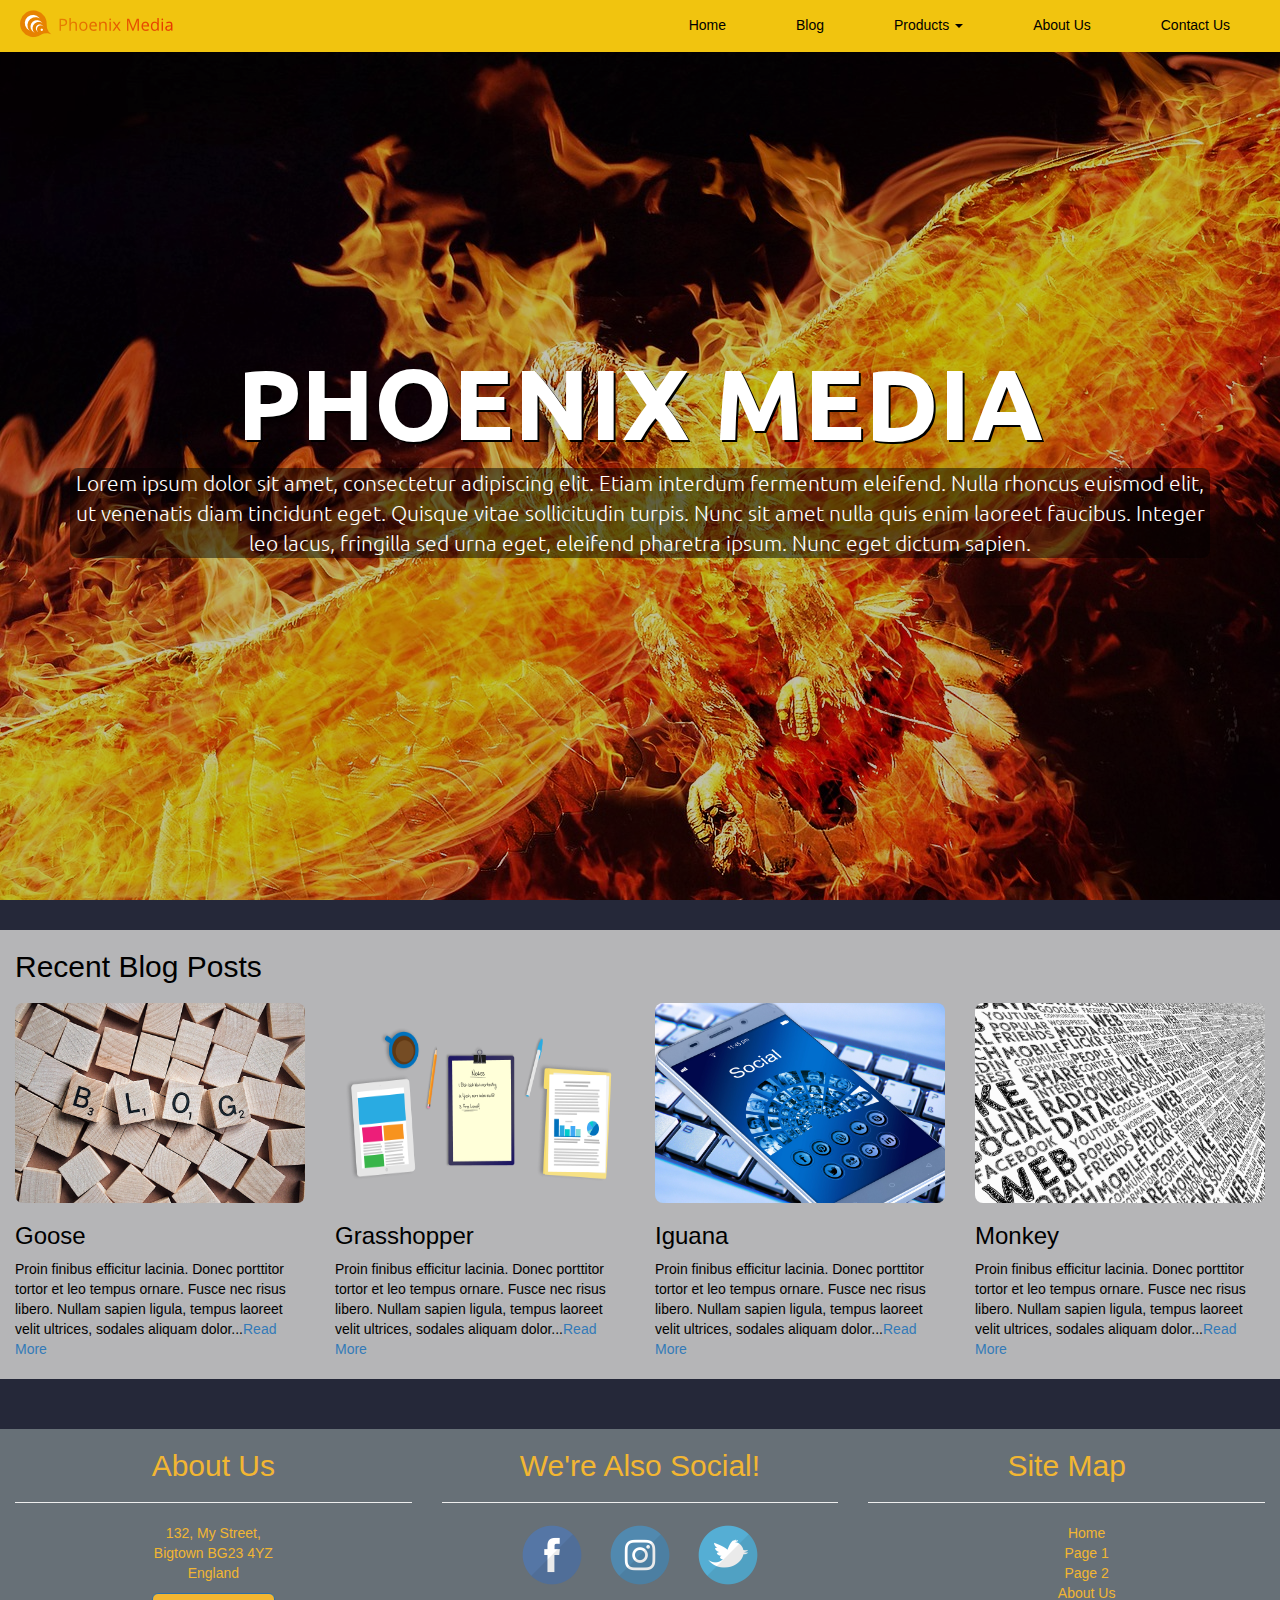
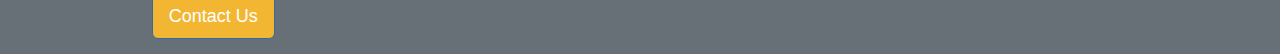
<file: index.html>
<!DOCTYPE html>
<html lang="en">

<head>
    <meta charset="utf-8">
    <meta name="viewport" content="width=device-width, initial-scale=1">
    <link rel="stylesheet" href="https://maxcdn.bootstrapcdn.com/bootstrap/3.3.7/css/bootstrap.min.css">
    <link rel="stylesheet" href="css/style.css">
    <link rel="stylesheet" href="https://maxcdn.bootstrapcdn.com/font-awesome/4.4.0/css/font-awesome.min.css">
    <script src="https://ajax.googleapis.com/ajax/libs/jquery/3.2.0/jquery.min.js"></script>
    <script src="https://maxcdn.bootstrapcdn.com/bootstrap/3.3.7/js/bootstrap.min.js"></script>
    <link href="https://fonts.googleapis.com/css?family=Droid+Sans|Merriweather|Shrikhand|Ubuntu" rel="stylesheet">
</head>

<body>
    <nav class="navbar navbar-default navbar-fixed-top">
        <div class="container-fluid">
            <div class="navbar-header">
                <a class="navbar-brand" href="#">
                    <img alt="Brand" src="media/images/logosmall.png">
                </a>
                <button type="button" class="navbar-toggle" 
		    		data-toggle="collapse" 
		    		data-target="#myCollapsingList">
			        <span class="sr-only">Toggle navigation</span>
			        <span class="icon-bar"></span>
			        <span class="icon-bar"></span>
			        <span class="icon-bar"></span>
			    </button>
            </div>
            <ul id="myCollapsingList" class="nav navbar-nav navbar-right navigateitems collapse navbar-collapse">
                <li><a href="#">Home</a></li>
                <li><a href="#">Blog</a></li>
                <li class="dropdown">
                    <a href="#" class="dropdown-toggle" data-toggle="dropdown" role="button" aria-haspopup="true" aria-expanded="false">Products <span class="caret"></span></a>
                    <ul class="dropdown-menu">
                        <li><a href="#">Services</a></li>
                        <li><a href="#">Pricing</a></li>
                    </ul>
                </li>
                <li><a href="#">About Us</a></li>
                <li><a href="#">Contact Us</a></li>
            </ul>
        </div>
    </nav>

    <div class="jumbotron vertical-center">
        <div class="container jumbotitle">
            <h1>Phoenix Media</h1>
            <p>Lorem ipsum dolor sit amet, consectetur adipiscing elit. Etiam interdum fermentum eleifend. Nulla rhoncus euismod elit, ut venenatis diam tincidunt eget. Quisque vitae sollicitudin turpis. Nunc sit amet nulla quis enim laoreet faucibus. Integer leo lacus, fringilla sed urna eget, eleifend pharetra ipsum. Nunc eget dictum sapien.</p>
        </div>
    </div>
    
    <div class="container blogpos">
        <div class="row" id="featureArticle">
            <h2>Recent Blog Posts</h2>
            <div class="col-md-3">
                <img src="media/images/blog-2355684_1920.jpg" class="img-responsive center-block">
                <h3>Goose</h3>
                <p>Proin finibus efficitur lacinia. Donec porttitor tortor et leo tempus ornare. Fusce nec risus libero. Nullam sapien ligula, tempus laoreet velit ultrices, sodales aliquam dolor...<a href="#">Read More</a></p>
            </div>
            <div class="col-md-3">
                <img src="media/images/desk-2037545.png" class="img-responsive center-block">
                <h3>Grasshopper</h3>
                <p>Proin finibus efficitur lacinia. Donec porttitor tortor et leo tempus ornare. Fusce nec risus libero. Nullam sapien ligula, tempus laoreet velit ultrices, sodales aliquam dolor...<a href="#">Read More</a></p>
            </div>
            <div class="col-md-3">
                <img src="media/images/mobile-phone-1917737_1920.jpg" class="img-responsive center-block">
                <h3>Iguana</h3>
                <p>Proin finibus efficitur lacinia. Donec porttitor tortor et leo tempus ornare. Fusce nec risus libero. Nullam sapien ligula, tempus laoreet velit ultrices, sodales aliquam dolor...<a href="#">Read More</a></p>
            </div>
            <div class="col-md-3">
                <img src="media/images/social-1989152_1920.jpg" class="img-responsive center-block">
                <h3>Monkey</h3>
                <p>Proin finibus efficitur lacinia. Donec porttitor tortor et leo tempus ornare. Fusce nec risus libero. Nullam sapien ligula, tempus laoreet velit ultrices, sodales aliquam dolor...<a href="#">Read More</a></p>
            </div>
        </div>
    </div>
  
    <div class="container-fluid">
        <div class="row" id="sitefooter">
            <div class="col-md-4 text-center aboutus" id="aboutussmall">
                <h2>About Us</h2>
                <hr>
                <p>132, My Street,<br> Bigtown BG23 4YZ<br> England
                </p>
                <a type="button" class="btn btn-primary btn-lg" href="Pages/about.html">Contact Us</a><br>
            </div>
            <div class="col-md-4 text-center socialbuttons" id="socialsmall">
                <h2>We're Also Social!</h2>
                <hr>
                    <a href="#"><img src="media/images/facebook.png"></a>
                    <a href="#"><img src="media/images/instagram.png"></a>
                    <a href="#"><img src="media/images/twitter.png"></a>
                
            </div>
            <div class="col-md-4 text-center sitemap" id="sitemapsmall">
                <h2>Site Map</h2>
                <hr>
                <ul>
                    <li><a href="index.html">Home</a></li>
                    <li><a href="#">Page 1</a></li>
                    <li><a href="#">Page 2</a></li>
                    <li><a href="Pages/about.html">About Us</a></li>
                </ul>

            </div>
        </div>

    </div>

<!-- <div>Icons made by <a href="http://www.freepik.com" title="Freepik">Freepik</a> from <a href="https://www.flaticon.com/" title="Flaticon">www.flaticon.com</a> is licensed by <a href="http://creativecommons.org/licenses/by/3.0/" title="Creative Commons BY 3.0" target="_blank">CC 3.0 BY</a></div> -->
</body>




</html>
</file>
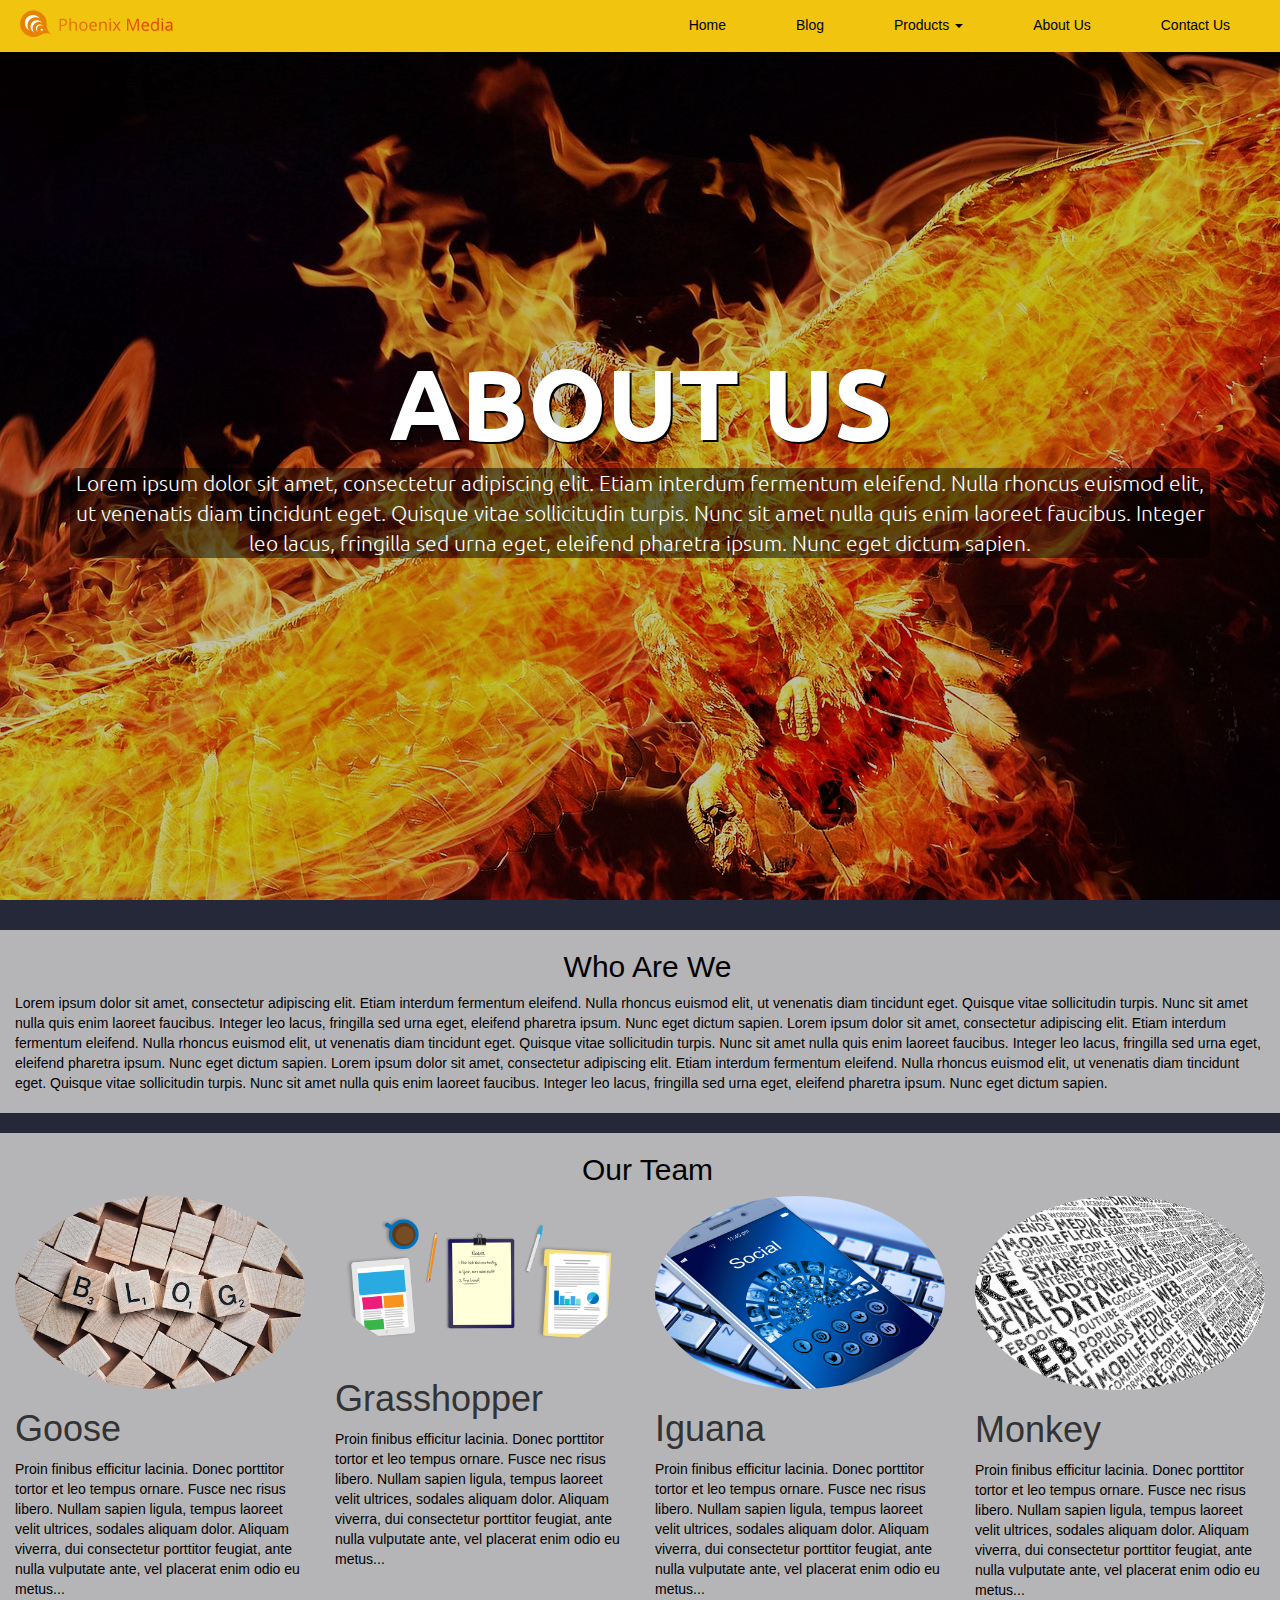
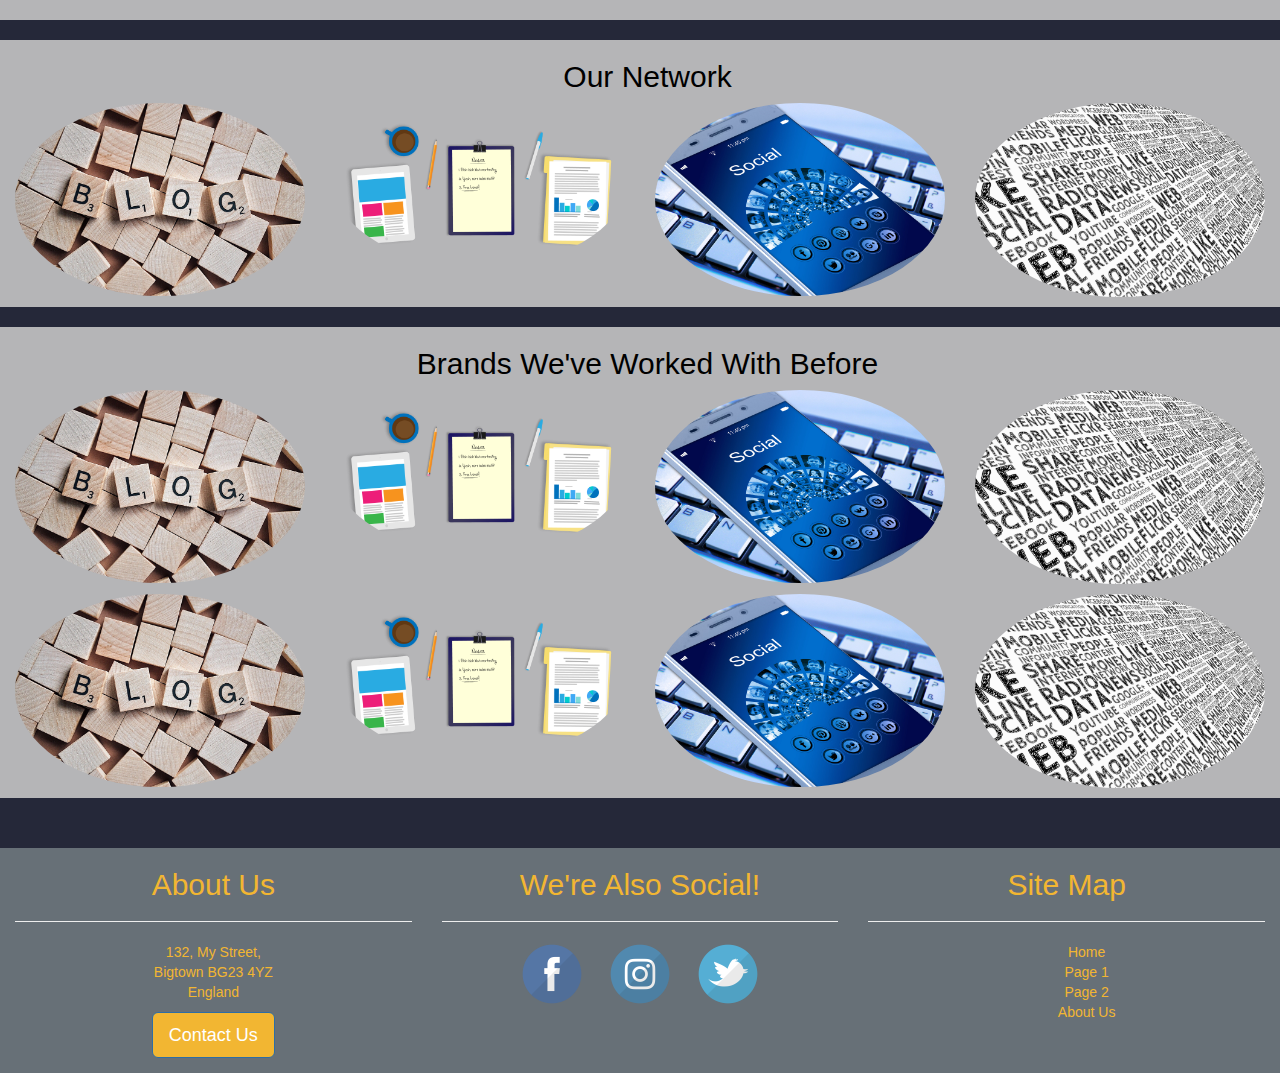
<file: Pages/AboutUs.html>
<!DOCTYPE html>
<html lang="en">

<head>
    <meta charset="utf-8">
    <meta name="viewport" content="width=device-width, initial-scale=1">
    <link rel="stylesheet" href="https://maxcdn.bootstrapcdn.com/bootstrap/3.3.7/css/bootstrap.min.css">
    <link rel="stylesheet" href="../css/style.css">
    <link rel="stylesheet" href="https://maxcdn.bootstrapcdn.com/font-awesome/4.4.0/css/font-awesome.min.css">
    <script src="https://ajax.googleapis.com/ajax/libs/jquery/3.2.0/jquery.min.js"></script>
    <script src="https://maxcdn.bootstrapcdn.com/bootstrap/3.3.7/js/bootstrap.min.js"></script>
    <link href="https://fonts.googleapis.com/css?family=Droid+Sans|Merriweather|Shrikhand|Ubuntu" rel="stylesheet">
</head>

<body>
    <nav class="navbar navbar-default navbar-fixed-top">
        <div class="container-fluid">
            <div class="navbar-header">
                <a class="navbar-brand" href="#">
                    <img alt="Brand" src="../media/images/logosmall.png">
                </a>
                <button type="button" class="navbar-toggle" 
		    		data-toggle="collapse" 
		    		data-target="#myCollapsingList">
			        <span class="sr-only">Toggle navigation</span>
			        <span class="icon-bar"></span>
			        <span class="icon-bar"></span>
			        <span class="icon-bar"></span>
			    </button>
            </div>
            <ul id="myCollapsingList" class="nav navbar-nav navbar-right navigateitems collapse navbar-collapse">
                <li><a href="#">Home</a></li>
                <li><a href="#">Blog</a></li>
                <li class="dropdown">
                    <a href="#" class="dropdown-toggle" data-toggle="dropdown" role="button" aria-haspopup="true" aria-expanded="false">Products <span class="caret"></span></a>
                    <ul class="dropdown-menu">
                        <li><a href="#">Services</a></li>
                        <li><a href="#">Pricing</a></li>
                    </ul>
                </li>
                <li><a href="#">About Us</a></li>
                <li><a href="#">Contact Us</a></li>
            </ul>
        </div>
    </nav>

    <div class="jumbotron vertical-center">
        <div class="container jumbotitle">
            <h1>About Us</h1>
            <p>Lorem ipsum dolor sit amet, consectetur adipiscing elit. Etiam interdum fermentum eleifend. Nulla rhoncus euismod elit, ut venenatis diam tincidunt eget. Quisque vitae sollicitudin turpis. Nunc sit amet nulla quis enim laoreet faucibus. Integer leo lacus, fringilla sed urna eget, eleifend pharetra ipsum. Nunc eget dictum sapien.</p>
        </div>
    </div>

    <div class="container blogpos">
        <div class="row AboutSection" id="featureArticle">
            <div class="col-md-12">
                <h2>Who Are We</h2>
                <p>Lorem ipsum dolor sit amet, consectetur adipiscing elit. Etiam interdum fermentum eleifend. Nulla rhoncus euismod elit, ut venenatis diam tincidunt eget. Quisque vitae sollicitudin turpis. Nunc sit amet nulla quis enim laoreet faucibus. Integer leo lacus, fringilla sed urna eget, eleifend pharetra ipsum. Nunc eget dictum sapien. Lorem ipsum dolor sit amet, consectetur adipiscing elit. Etiam interdum fermentum eleifend. Nulla rhoncus euismod elit, ut venenatis diam tincidunt eget. Quisque vitae sollicitudin turpis. Nunc sit amet nulla quis enim laoreet faucibus. Integer leo lacus, fringilla sed urna eget, eleifend pharetra ipsum. Nunc eget dictum sapien. Lorem ipsum dolor sit amet, consectetur adipiscing elit. Etiam interdum fermentum eleifend. Nulla rhoncus euismod elit, ut venenatis diam tincidunt eget. Quisque vitae sollicitudin turpis. Nunc sit amet nulla quis enim laoreet faucibus. Integer leo lacus, fringilla sed urna eget, eleifend pharetra ipsum. Nunc eget dictum sapien.</p>
            </div>
        </div>
        <br>
        <div class="row AboutSection" id="featureArticle2">
            <h2>Our Team</h2>
            <div class="col-md-3">
                <img src="../media/images/blog-2355684_1920.jpg" class="img-responsive center-block">
                <h1>Goose</h1>
                <p>Proin finibus efficitur lacinia. Donec porttitor tortor et leo tempus ornare. Fusce nec risus libero. Nullam sapien ligula, tempus laoreet velit ultrices, sodales aliquam dolor. Aliquam viverra, dui consectetur porttitor feugiat, ante nulla vulputate ante, vel placerat enim odio eu metus...</p>
            </div>
            <div class="col-md-3">
                <img src="../media/images/desk-2037545.png" class="img-responsive center-block">
                <h1>Grasshopper</h1>
                <p>Proin finibus efficitur lacinia. Donec porttitor tortor et leo tempus ornare. Fusce nec risus libero. Nullam sapien ligula, tempus laoreet velit ultrices, sodales aliquam dolor. Aliquam viverra, dui consectetur porttitor feugiat, ante nulla vulputate ante, vel placerat enim odio eu metus...</p>
            </div>
            <div class="col-md-3">
                <img src="../media/images/mobile-phone-1917737_1920.jpg" class="img-responsive center-block">
                <h1>Iguana</h1>
                <p>Proin finibus efficitur lacinia. Donec porttitor tortor et leo tempus ornare. Fusce nec risus libero. Nullam sapien ligula, tempus laoreet velit ultrices, sodales aliquam dolor. Aliquam viverra, dui consectetur porttitor feugiat, ante nulla vulputate ante, vel placerat enim odio eu metus...</p>
            </div>
            <div class="col-md-3">
                <img src="../media/images/social-1989152_1920.jpg" class="img-responsive center-block">
                <h1>Monkey</h1>
                <p>Proin finibus efficitur lacinia. Donec porttitor tortor et leo tempus ornare. Fusce nec risus libero. Nullam sapien ligula, tempus laoreet velit ultrices, sodales aliquam dolor. Aliquam viverra, dui consectetur porttitor feugiat, ante nulla vulputate ante, vel placerat enim odio eu metus...</p>
            </div>
        </div>
        <br>
        <div class="row AboutSection" id="Network">
            <h2>Our Network</h2>
            <div class="col-md-3">
                <img src="../media/images/blog-2355684_1920.jpg" class="img-responsive center-block">
            </div>
            <div class="col-md-3">
                <img src="../media/images/desk-2037545.png" class="img-responsive center-block">
            </div>
            <div class="col-md-3">
                <img src="../media/images/mobile-phone-1917737_1920.jpg" class="img-responsive center-block">
            </div>
            <div class="col-md-3">
                <img src="../media/images/social-1989152_1920.jpg" class="img-responsive center-block">
            </div>
        </div>
        <br>
        <div class="row AboutSection" id="Network">
            <h2>Brands We've Worked With Before</h2>
            <div class="col-md-3">
                <img src="../media/images/blog-2355684_1920.jpg" class="img-responsive center-block">
            </div>
            <div class="col-md-3">
                <img src="../media/images/desk-2037545.png" class="img-responsive center-block">
            </div>
            <div class="col-md-3">
                <img src="../media/images/mobile-phone-1917737_1920.jpg" class="img-responsive center-block">
            </div>
            <div class="col-md-3">
                <img src="../media/images/social-1989152_1920.jpg" class="img-responsive center-block">
            </div>
        </div>
        <div class="row AboutSection" id="Network">
            <div class="col-md-3">
                <img src="../media/images/blog-2355684_1920.jpg" class="img-responsive center-block">
            </div>
            <div class="col-md-3">
                <img src="../media/images/desk-2037545.png" class="img-responsive center-block">
            </div>
            <div class="col-md-3">
                <img src="../media/images/mobile-phone-1917737_1920.jpg" class="img-responsive center-block">
            </div>
            <div class="col-md-3">
                <img src="../media/images/social-1989152_1920.jpg" class="img-responsive center-block">
            </div>
        </div>
    </div>
    <div class="container-fluid">
        <div class="row" id="sitefooter">
            <div class="col-md-4 text-center aboutus" id="aboutussmall">
                <h2>About Us</h2>
                <hr>
                <p>132, My Street,<br> Bigtown BG23 4YZ<br> England
                </p>
                <a type="button" class="btn btn-primary btn-lg" href="Pages/about.html">Contact Us</a><br>
            </div>
            <div class="col-md-4 text-center socialbuttons" id="socialsmall">
                <h2>We're Also Social!</h2>
                <hr>
                    <a href="#"><img src="../media/images/facebook.png"></a>
                    <a href="#"><img src="../media/images/instagram.png"></a>
                    <a href="#"><img src="../media/images/twitter.png"></a>
                
            </div>
            <div class="col-md-4 text-center sitemap" id="sitemapsmall">
                <h2>Site Map</h2>
                <hr>
                <ul>
                    <li><a href="index.html">Home</a></li>
                    <li><a href="#">Page 1</a></li>
                    <li><a href="#">Page 2</a></li>
                    <li><a href="Pages/about.html">About Us</a></li>
                </ul>

            </div>
        </div>

    </div>

    <!-- <div>Icons made by <a href="http://www.freepik.com" title="Freepik">Freepik</a> from <a href="https://www.flaticon.com/" title="Flaticon">www.flaticon.com</a> is licensed by <a href="http://creativecommons.org/licenses/by/3.0/" title="Creative Commons BY 3.0" target="_blank">CC 3.0 BY</a></div> -->
</body>




</html>
</file>
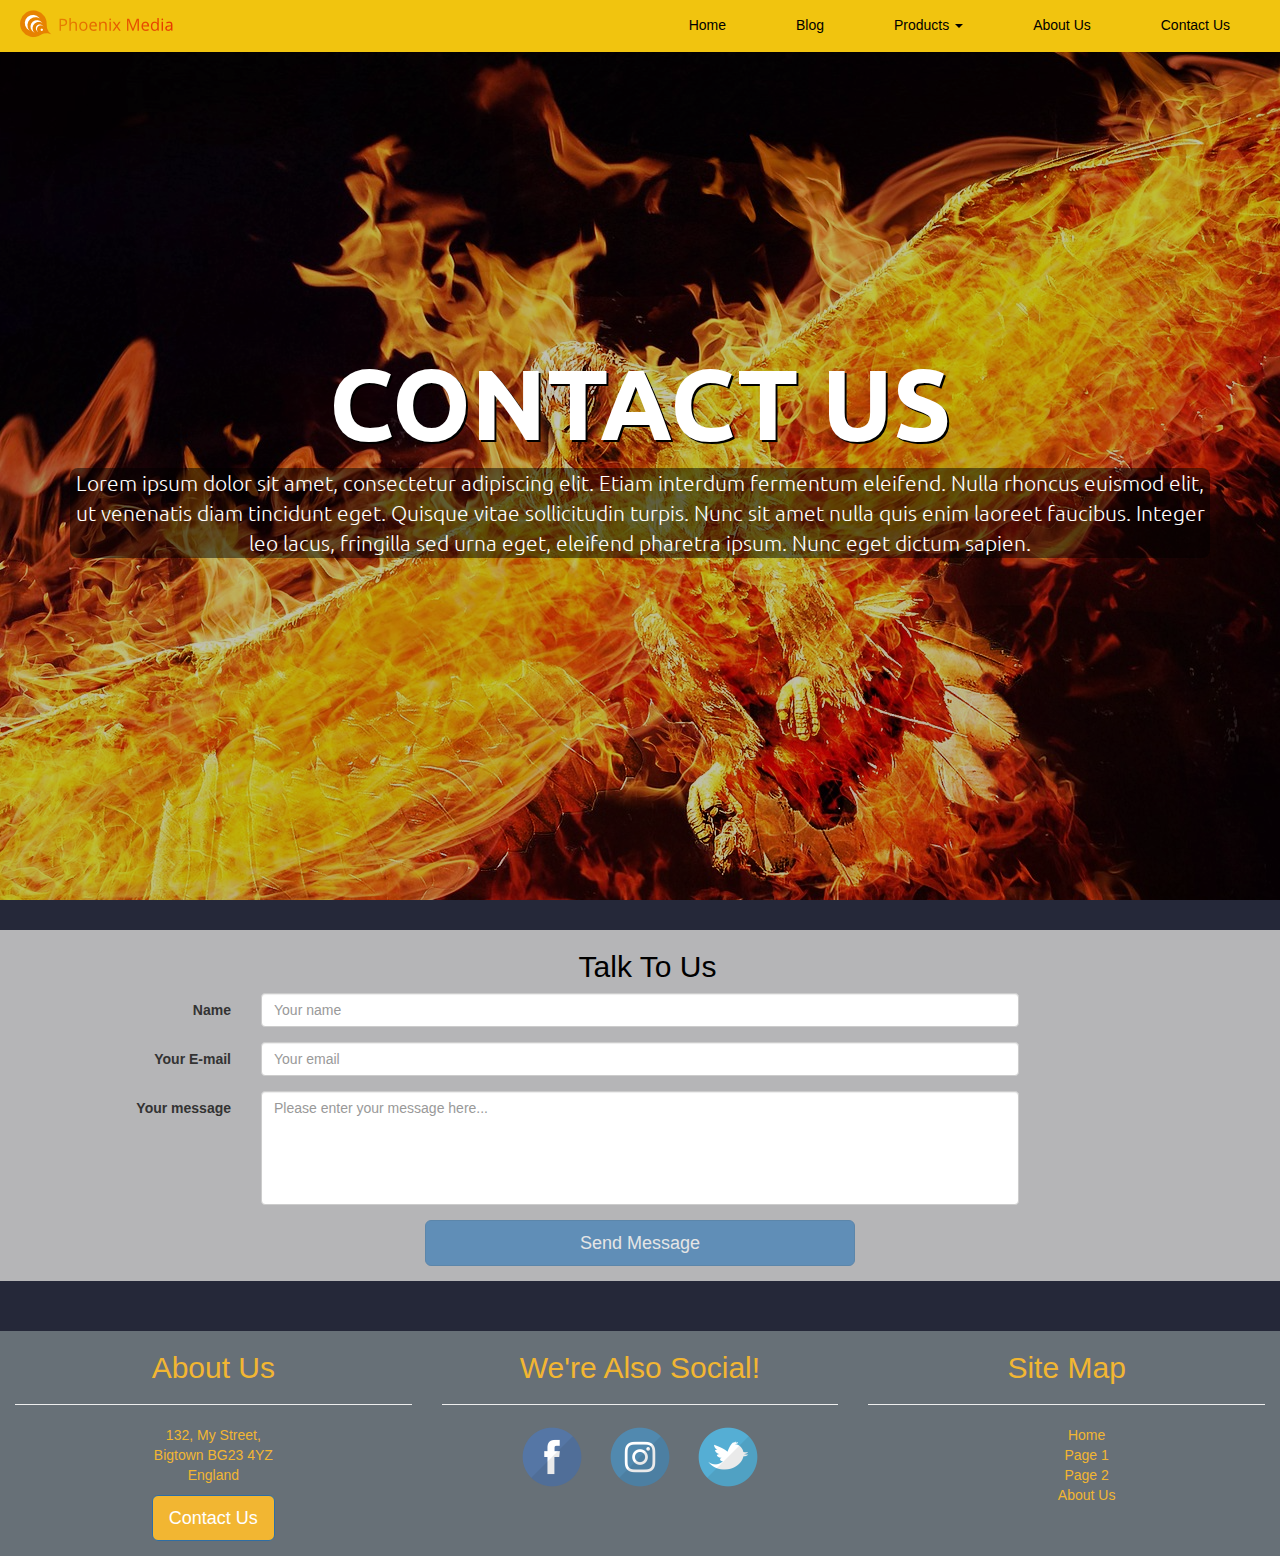
<file: Pages/ContactUs.html>
<!DOCTYPE html>
<html lang="en">

<head>
    <meta charset="utf-8">
    <meta name="viewport" content="width=device-width, initial-scale=1">
    <link rel="stylesheet" href="https://maxcdn.bootstrapcdn.com/bootstrap/3.3.7/css/bootstrap.min.css">
    <link rel="stylesheet" href="../css/style.css">
    <link rel="stylesheet" href="https://maxcdn.bootstrapcdn.com/font-awesome/4.4.0/css/font-awesome.min.css">
    <script src="https://ajax.googleapis.com/ajax/libs/jquery/3.2.0/jquery.min.js"></script>
    <script src="https://maxcdn.bootstrapcdn.com/bootstrap/3.3.7/js/bootstrap.min.js"></script>
    <link href="https://fonts.googleapis.com/css?family=Droid+Sans|Merriweather|Shrikhand|Ubuntu" rel="stylesheet">
    <script src="https://ajax.googleapis.com/ajax/libs/jquery/2.1.4/jquery.min.js"></script>
    <script type="text/javascript" src="../js/ContactUs.js"></script>
</head>

<body>
    <nav class="navbar navbar-default navbar-fixed-top">
        <div class="container-fluid">
            <div class="navbar-header">
                <a class="navbar-brand" href="#">
                    <img alt="Brand" src="../media/images/logosmall.png">
                </a>
                <button type="button" class="navbar-toggle" data-toggle="collapse" data-target="#myCollapsingList">
			        <span class="sr-only">Toggle navigation</span>
			        <span class="icon-bar"></span>
			        <span class="icon-bar"></span>
			        <span class="icon-bar"></span>
			    </button>
            </div>
            <ul id="myCollapsingList" class="nav navbar-nav navbar-right navigateitems collapse navbar-collapse">
                <li><a href="#">Home</a></li>
                <li><a href="#">Blog</a></li>
                <li class="dropdown">
                    <a href="#" class="dropdown-toggle" data-toggle="dropdown" role="button" aria-haspopup="true" aria-expanded="false">Products <span class="caret"></span></a>
                    <ul class="dropdown-menu">
                        <li><a href="#">Services</a></li>
                        <li><a href="#">Pricing</a></li>
                    </ul>
                </li>
                <li><a href="#">About Us</a></li>
                <li><a href="#">Contact Us</a></li>
            </ul>
        </div>
    </nav>

    <div class="jumbotron vertical-center">
        <div class="container jumbotitle">
            <h1>Contact Us</h1>
            <p>Lorem ipsum dolor sit amet, consectetur adipiscing elit. Etiam interdum fermentum eleifend. Nulla rhoncus euismod elit, ut venenatis diam tincidunt eget. Quisque vitae sollicitudin turpis. Nunc sit amet nulla quis enim laoreet faucibus. Integer leo lacus, fringilla sed urna eget, eleifend pharetra ipsum. Nunc eget dictum sapien.</p>
        </div>
    </div>

    <div class="container blogpos">
        <div class="row AboutSection" id="featureArticle">
            <div class="col-md-12">
                <h2>Talk To Us</h2>
            </div>
        </div>
        <div class="row AboutSection" id="featureArticle">
            <form class="form-horizontal ContactForm" action="" method="post" id="contactForm">
                <fieldset>

                    <div class="form-group">
                        <label class="col-md-2 control-label" for="name">Name</label>
                        <div class="col-md-8">
                            <input id="name" name="name" type="text" placeholder="Your name" class="form-control jsInput">
                        </div>
                        <span class="error">This field is required</span>
                    </div>

                    <div class="form-group">
                        <label class="col-md-2 control-label" for="email">Your E-mail</label>
                        <div class="col-md-8">
                            <input id="email" name="email" type="text" placeholder="Your email" class="form-control jsInput">
                        </div>
                        <span class="error">A valid email address is required</span>
                    </div>

                    <div class="form-group">
                        <label class="col-md-2 control-label" for="message">Your message</label>
                        <div class="col-md-8">
                            <textarea class="form-control jsInput" id="message" name="message" placeholder="Please enter your message here..." rows="5"></textarea>
                        </div>
                        <span class="error">This field is required</span>
                    </div>

                    <div class="form-group" id="ContactUsButton">
                        <div class="col-md-12 text-right">
                            <button type="submit" id="SendMessage" class="btn btn-primary btn-lg btn-block" disabled="disabled">Send Message</button>
                        </div>
                    </div>
                </fieldset>
            </form>
        </div>
    </div>
    <div class="container-fluid">
        <div class="row" id="sitefooter">
            <div class="col-md-4 text-center aboutus" id="aboutussmall">
                <h2>About Us</h2>
                <hr>
                <p>132, My Street,<br> Bigtown BG23 4YZ<br> England
                </p>
                <a type="button" class="btn btn-primary btn-lg" href="Pages/about.html">Contact Us</a><br>
            </div>
            <div class="col-md-4 text-center socialbuttons" id="socialsmall">
                <h2>We're Also Social!</h2>
                <hr>
                <a href="#"><img src="../media/images/facebook.png"></a>
                <a href="#"><img src="../media/images/instagram.png"></a>
                <a href="#"><img src="../media/images/twitter.png"></a>

            </div>
            <div class="col-md-4 text-center sitemap" id="sitemapsmall">
                <h2>Site Map</h2>
                <hr>
                <ul>
                    <li><a href="index.html">Home</a></li>
                    <li><a href="#">Page 1</a></li>
                    <li><a href="#">Page 2</a></li>
                    <li><a href="Pages/about.html">About Us</a></li>
                </ul>

            </div>
        </div>

    </div>

    <!-- <div>Icons made by <a href="http://www.freepik.com" title="Freepik">Freepik</a> from <a href="https://www.flaticon.com/" title="Flaticon">www.flaticon.com</a> is licensed by <a href="http://creativecommons.org/licenses/by/3.0/" title="Creative Commons BY 3.0" target="_blank">CC 3.0 BY</a></div> -->
</body>




</html>
</file>
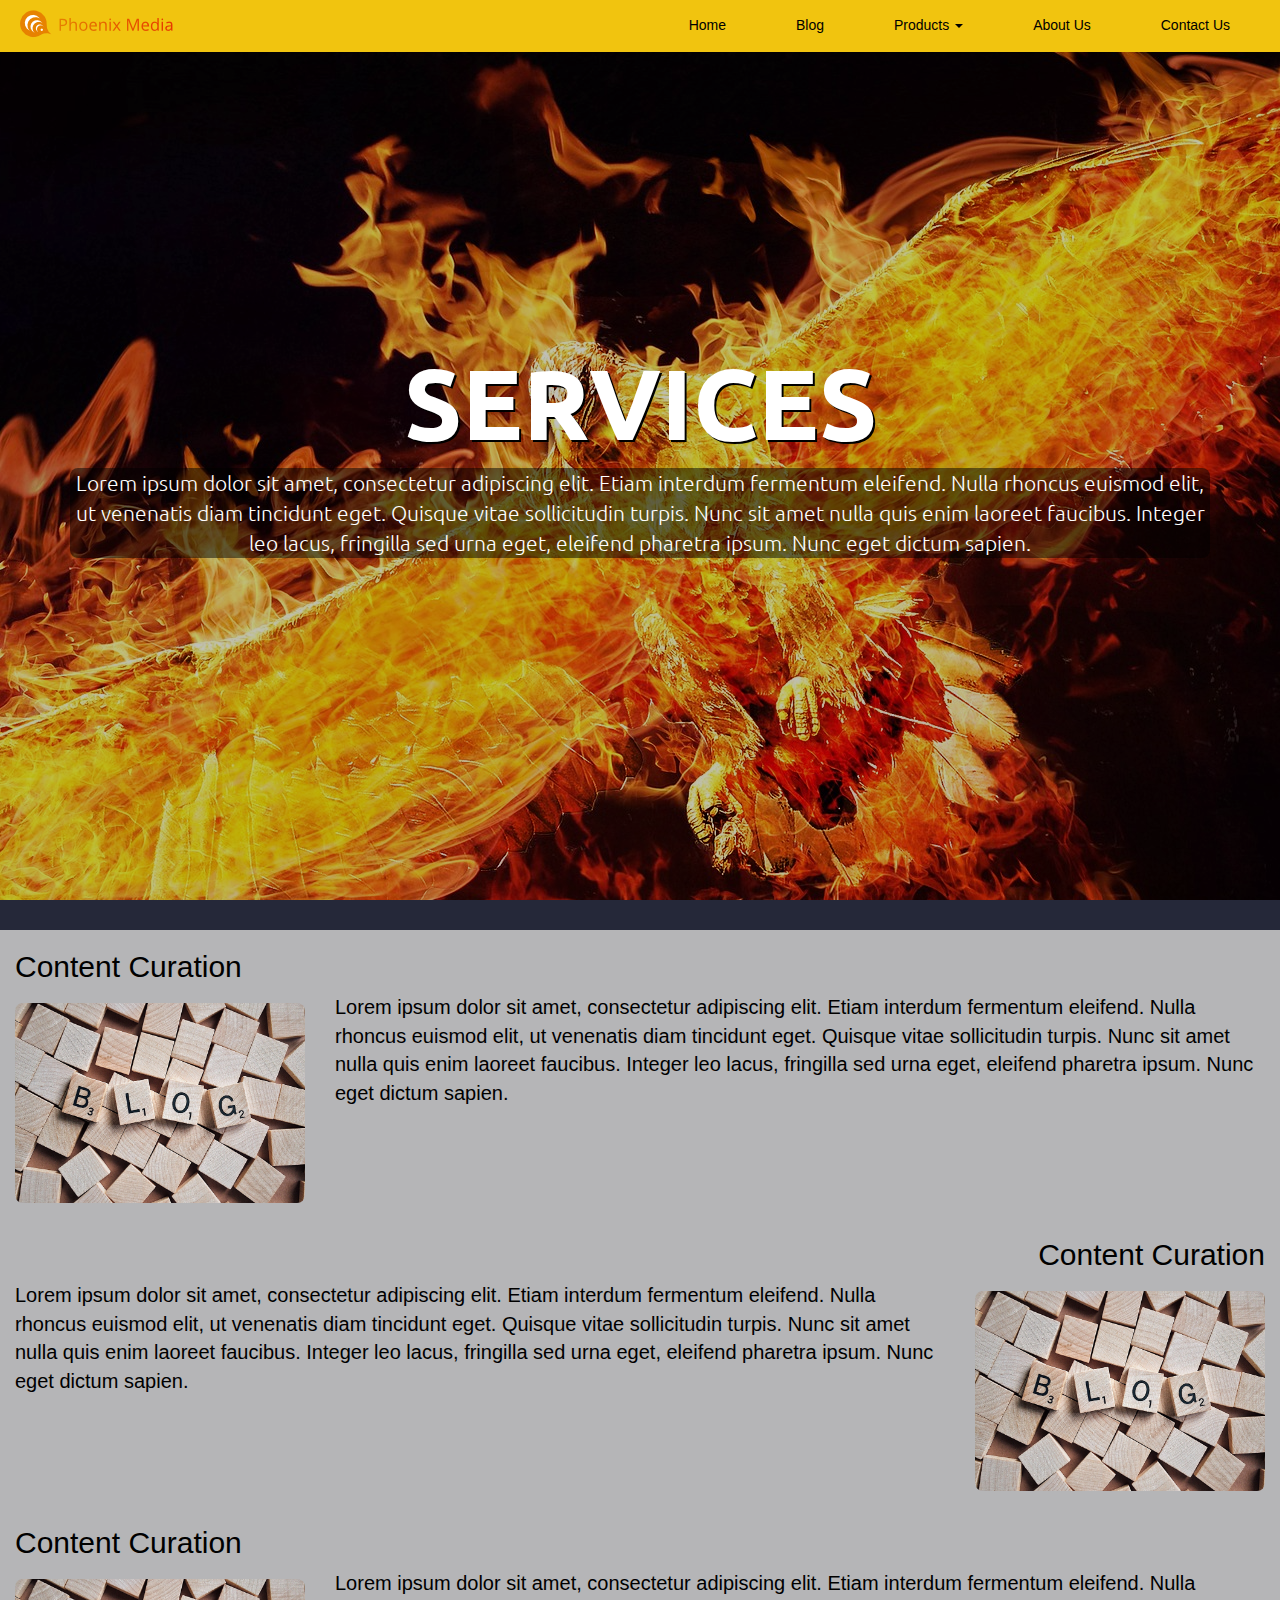
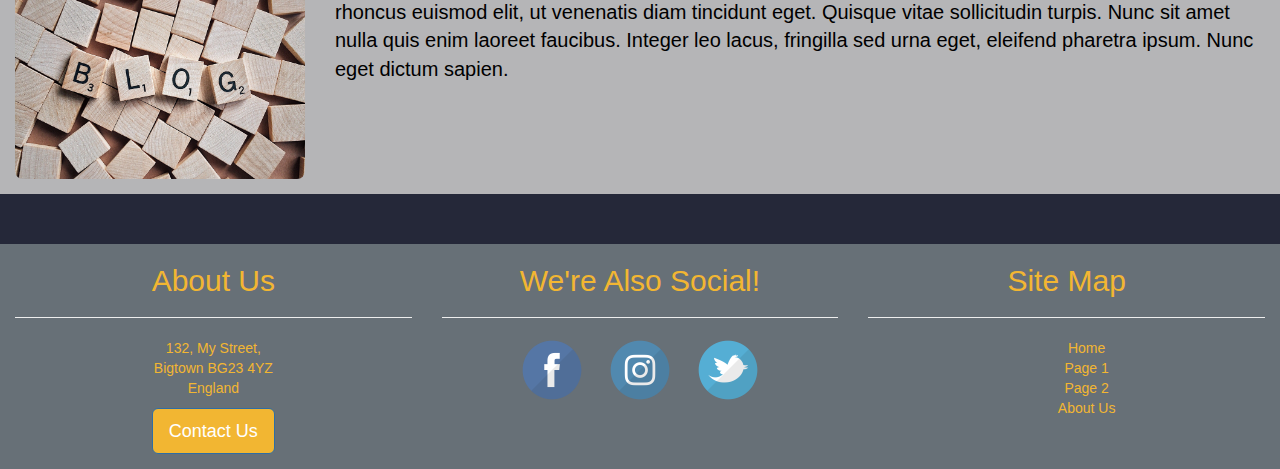
<file: Pages/Services.html>
<!DOCTYPE html>
<html lang="en">

<head>
    <meta charset="utf-8">
    <meta name="viewport" content="width=device-width, initial-scale=1">
    <link rel="stylesheet" href="https://maxcdn.bootstrapcdn.com/bootstrap/3.3.7/css/bootstrap.min.css">
    <link rel="stylesheet" href="../css/style.css">
    <link rel="stylesheet" href="https://maxcdn.bootstrapcdn.com/font-awesome/4.4.0/css/font-awesome.min.css">
    <script src="https://ajax.googleapis.com/ajax/libs/jquery/3.2.0/jquery.min.js"></script>
    <script src="https://maxcdn.bootstrapcdn.com/bootstrap/3.3.7/js/bootstrap.min.js"></script>
    <link href="https://fonts.googleapis.com/css?family=Droid+Sans|Merriweather|Shrikhand|Ubuntu" rel="stylesheet">
</head>

<body>
    <nav class="navbar navbar-default navbar-fixed-top">
        <div class="container-fluid">
            <div class="navbar-header">
                <a class="navbar-brand" href="#">
                    <img alt="Brand" src="../media/images/logosmall.png">
                </a>
                <button type="button" class="navbar-toggle" 
		    		data-toggle="collapse" 
		    		data-target="#myCollapsingList">
			        <span class="sr-only">Toggle navigation</span>
			        <span class="icon-bar"></span>
			        <span class="icon-bar"></span>
			        <span class="icon-bar"></span>
			    </button>
            </div>
            <ul id="myCollapsingList" class="nav navbar-nav navbar-right navigateitems collapse navbar-collapse">
                <li><a href="#">Home</a></li>
                <li><a href="#">Blog</a></li>
                <li class="dropdown">
                    <a href="#" class="dropdown-toggle" data-toggle="dropdown" role="button" aria-haspopup="true" aria-expanded="false">Products <span class="caret"></span></a>
                    <ul class="dropdown-menu">
                        <li><a href="#">Services</a></li>
                        <li><a href="#">Pricing</a></li>
                    </ul>
                </li>
                <li><a href="#">About Us</a></li>
                <li><a href="#">Contact Us</a></li>
            </ul>
        </div>
    </nav>

    <div class="jumbotron vertical-center">
        <div class="container jumbotitle">
            <h1>Services</h1>
            <p>Lorem ipsum dolor sit amet, consectetur adipiscing elit. Etiam interdum fermentum eleifend. Nulla rhoncus euismod elit, ut venenatis diam tincidunt eget. Quisque vitae sollicitudin turpis. Nunc sit amet nulla quis enim laoreet faucibus. Integer leo lacus, fringilla sed urna eget, eleifend pharetra ipsum. Nunc eget dictum sapien.</p>
        </div>
    </div>
    
    <div class="container blogpos">
        <div class="row" id="featureArticle">
            <h2>Content Curation</h2>
            <div class="col-md-3 serviceimg">
                <img src="../media/images/blog-2355684_1920.jpg" class="img-responsive center-block">
            </div>
            <div class="col-md-9 servicepara">
            <p>Lorem ipsum dolor sit amet, consectetur adipiscing elit. Etiam interdum fermentum eleifend. Nulla rhoncus euismod elit, ut venenatis diam tincidunt eget. Quisque vitae sollicitudin turpis. Nunc sit amet nulla quis enim laoreet faucibus. Integer leo lacus, fringilla sed urna eget, eleifend pharetra ipsum. Nunc eget dictum sapien.</p>
            </div>
        </div>
        <div class="row secondservice" id="featureArticle">
            <h2>Content Curation</h2>
            <div class="col-md-9 servicepara">
                <p>Lorem ipsum dolor sit amet, consectetur adipiscing elit. Etiam interdum fermentum eleifend. Nulla rhoncus euismod elit, ut venenatis diam tincidunt eget. Quisque vitae sollicitudin turpis. Nunc sit amet nulla quis enim laoreet faucibus. Integer leo lacus, fringilla sed urna eget, eleifend pharetra ipsum. Nunc eget dictum sapien.</p>
            </div>
            <div class="col-md-3 serviceimg">
                <img src="../media/images/blog-2355684_1920.jpg" class="img-responsive center-block">
            </div>
        </div>
        <div class="row" id="featureArticle">
            <h2>Content Curation</h2>
            <div class="col-md-3 serviceimg">
                <img src="../media/images/blog-2355684_1920.jpg" class="img-responsive center-block">
            </div>
            <div class="col-md-9 servicepara">
            <p>Lorem ipsum dolor sit amet, consectetur adipiscing elit. Etiam interdum fermentum eleifend. Nulla rhoncus euismod elit, ut venenatis diam tincidunt eget. Quisque vitae sollicitudin turpis. Nunc sit amet nulla quis enim laoreet faucibus. Integer leo lacus, fringilla sed urna eget, eleifend pharetra ipsum. Nunc eget dictum sapien.</p>
            </div>
        </div>
    </div>
    <div class="container-fluid">
        <div class="row" id="sitefooter">
            <div class="col-md-4 text-center aboutus" id="aboutussmall">
                <h2>About Us</h2>
                <hr>
                <p>132, My Street,<br> Bigtown BG23 4YZ<br> England
                </p>
                <a type="button" class="btn btn-primary btn-lg" href="Pages/about.html">Contact Us</a><br>
            </div>
            <div class="col-md-4 text-center socialbuttons" id="socialsmall">
                <h2>We're Also Social!</h2>
                <hr>
                    <a href="#"><img src="../media/images/facebook.png"></a>
                    <a href="#"><img src="../media/images/instagram.png"></a>
                    <a href="#"><img src="../media/images/twitter.png"></a>
                
            </div>
            <div class="col-md-4 text-center sitemap" id="sitemapsmall">
                <h2>Site Map</h2>
                <hr>
                <ul>
                    <li><a href="index.html">Home</a></li>
                    <li><a href="#">Page 1</a></li>
                    <li><a href="#">Page 2</a></li>
                    <li><a href="Pages/about.html">About Us</a></li>
                </ul>

            </div>
        </div>

    </div>

<!-- <div>Icons made by <a href="http://www.freepik.com" title="Freepik">Freepik</a> from <a href="https://www.flaticon.com/" title="Flaticon">www.flaticon.com</a> is licensed by <a href="http://creativecommons.org/licenses/by/3.0/" title="Creative Commons BY 3.0" target="_blank">CC 3.0 BY</a></div> -->
</body>




</html>
</file>
<file: css/style.css>
/* NAVIGATION BAR */

.navbar {
    background-color: #f1c40f;
    border-bottom: 2px solid #cfa011;
}

.navbar-brand img {
    margin-top: -10px;
}

.navigateitems li {
    margin-left: 20px;
    margin-right: 20px;
}

.navigationitems li a {
    color: black;
}

.navbar-default {
    background-color: #f1c40f;
    border-color: #f1c40f;
}

.navbar-default .navbar-nav > li > a {
    color: #000000;
}

.navbar-default .navbar-nav > li > a:hover,
.navbar-default .navbar-nav > li > a:focus {
    color: #000000;
}

.navbar-default .navbar-nav > li > .dropdown-menu {
    background-color: #f1c40f;
}

.navbar-default .navbar-nav > li > .dropdown-menu > li > a {
    color: #000000;
}

.navbar-default .navbar-nav > li > .dropdown-menu > li > a:hover,
.navbar-default .navbar-nav > li > .dropdown-menu > li > a:focus {
    color: #000000;
    background-color: #f1c40f;
}

.navbar-default .navbar-nav > li > .dropdown-menu > li.divider {
    background-color: #f1c40f;
}

.navbar-default .navbar-nav .open .dropdown-menu > .active > a,
.navbar-default .navbar-nav .open .dropdown-menu > .active > a:hover,
.navbar-default .navbar-nav .open .dropdown-menu > .active > a:focus {
    color: #000000;
    background-color: #f1c40f;
}

.navbar-default .navbar-nav > .active > a,
.navbar-default .navbar-nav > .active > a:hover,
.navbar-default .navbar-nav > .active > a:focus {
    color: #000000;
    background-color: #f1c40f;
}

.navbar-default .navbar-nav > .open > a,
.navbar-default .navbar-nav > .open > a:hover,
.navbar-default .navbar-nav > .open > a:focus {
    color: #000000;
    background-color: #f1c40f;
}

.navbar-default .navbar-toggle {
    border-color: #f1c40f;
}

.navbar-default .navbar-toggle:hover,
.navbar-default .navbar-toggle:focus {
    background-color: #f1c40f;
}

.navbar-default .navbar-toggle .icon-bar {
    background-color: #000000;
}

.navbar-default .navbar-collapse,
.navbar-default .navbar-form {
    border-color: #000000;
}

.navbar-default .navbar-link {
    color: #000000;
}

.navbar-default .navbar-link:hover {
    color: #000000;
}

@media (max-width: 767px) {
    .navbar-default .navbar-nav .open .dropdown-menu > li > a {
        color: #000000;
    }
    .navbar-default .navbar-nav .open .dropdown-menu > li > a:hover,
    .navbar-default .navbar-nav .open .dropdown-menu > li > a:focus {
        color: #000000;
    }
    .navbar-default .navbar-nav .open .dropdown-menu > .active > a,
    .navbar-default .navbar-nav .open .dropdown-menu > .active > a:hover,
    .navbar-default .navbar-nav .open .dropdown-menu > .active > a:focus {
        color: #000000;
        background-color: #f1c40f;
    }
}

/* JUMBOTRON */

.jumbotron {
    background-image: url(../media/images/phoenix2.png);
    background-position: top;
    height: 600px;
}

.jumbotitle h1 {
    text-align: center;
    font-family: 'Ubuntu', sans-serif;
    color: white;
    font-weight: 800;
    text-transform: uppercase;
    text-shadow: 2px 2px black;
    font-size: 100px;
}

.jumbotitle p {
    text-align: center;
    font-family: 'Ubuntu', sans-serif;
    color: white;

    background-color: rgba(0, 0, 0, 0.5);
    border-radius: 8px;
}


.vertical-center {
    min-height: 100%;
    min-height: 100vh;
    display: -webkit-box;
    display: -moz-box;
    display: -ms-flexbox;
    display: -webkit-flex;
    display: flex;
    -webkit-box-align: center;
    -webkit-align-items: center;
    -moz-box-align: center;
    -ms-flex-align: center;
    align-items: center;
    width: 100%;
    -webkit-box-pack: center;
    -moz-box-pack: center;
    -ms-flex-pack: center;
}

@media only screen and (max-width: 1026px) {
    .jumbotitle>h1{
        font-size: 50px;
    }
}

/* BODY */

body {
    background-color: #252839;
}

/* FOOTER */

@media only screen and (max-width: 1026px) {
    #socialsmall {
        display: none;
    }

    #sitemapsmall {
        display: none;
    }
}

#sitefooter {
    background-color: #677077;
}

#sitefooter p {
    color: white;
    text-align: center;
}

#sitefooter h2 {
    color: white;
    text-align: center;
}

#sitefooter a {
    margin-bottom: 15px;
}

#sitefooter ul {
    list-style: none;
}

#sitefooter h2 {
    color: #f2b632;
}

#sitefooter p {
    color: #f2b632;
}

.sitemap a {
    color: #f2b632;
}

.aboutus a {
    background-color: #f2b632;
}

.socialbuttons img {
    margin-left: 10px;
    margin-right: 10px;
    height: 64px;
    width: 64px;
}

/* NEXT SECTION */

#featureArticle img {
    height: 200px;
    width: auto;
    margin-top: 10px;
    border-radius: 8px;

}

#featureArticle {
    background-color: #b5b5b7;
}

#featureArticle p {
    margin-bottom: 20px;
}

.blogpos {
    width: 100%;
    margin-bottom: 50px;
}

#featureArticle h2 {
    margin-left: 15px;
    color: black;
}

#featureArticle h3 {
    color: black;
}

#featureArticle p {
    color: black;
}


.secondservice h2 {
    text-align: right;
    margin-right: 15px;
}

.serviceimg img {
    margin-bottom: 15px;
}

.servicepara p {
    font-size: 20px;
}

.panel {
    margin-top: 15px !important;
}

.blogposts h2 {
    text-align: center;
}

.blogposts img {
    float: left;
    margin-right: 10px;
}

.AboutSection h2 {
    text-align: center;
}

.AboutSection img {
    border-radius: 50%;
}


#featureArticle2 {
    background-color: #b5b5b7;
}

#featureArticle2 p {
    margin-bottom: 20px;
}

#featureArticle2 h2 {
    margin-left: 15px;
    color: black;
}

#featureArticle2 h3 {
    color: black;
}

#featureArticle2 p {
    color: black;
}

#Network {
    background-color: #b5b5b7;
}

#Network p {
    margin-bottom: 20px;
}

#Network h2 {
    margin-left: 15px;
    color: black;
}

#Network h3 {
    color: black;
}

#Network p {
    color: black;
}

#Network img {
    margin-bottom: 10px;
}

#ContactUsButton {
    margin-left: 30%;
    margin-right: 30%;
}

.ContactForm {
    margin-right: 5%;
    margin-left: 5%;
    text-align: center;
}

textarea {
    resize: none;
}

.border-red{
    border: 1px solid red;
}

.error{
	display: none;
	margin-left: 10px;
}		

.error_show{
	color: red;
	margin-left: 10px;
}

input.invalid, textarea.invalid{
	border: 2px solid red;
}

input.valid, textarea.valid{
	border: 2px solid green;
}
</file>
